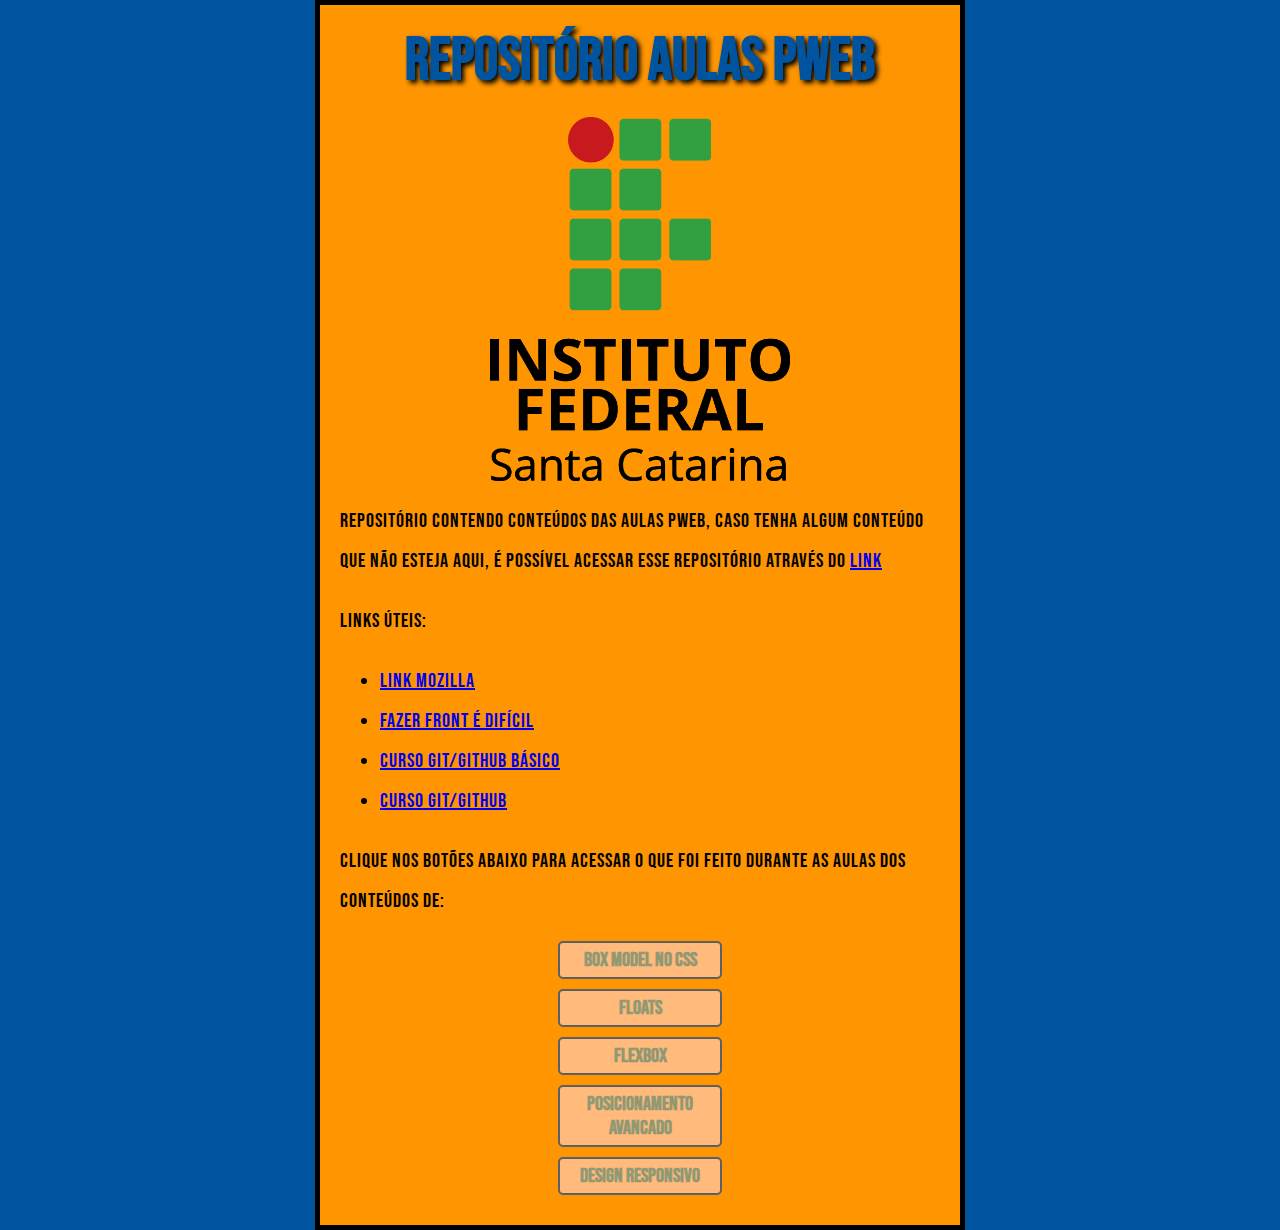
<file: basico_css/index.html>
<!DOCTYPE html>
<html lang="pt-BR">
<head>
    <meta charset="UTF-8">
    <meta http-equiv="X-UA-Compatible" content="IE=edge">
    <meta name="viewport" content="width=device-width, initial-scale=1.0">
    <link href="style.css" rel="stylesheet" type="text/css"/>
    <link href="https://fonts.googleapis.com/css2?family=BIZ+UDPMincho&family=Bebas+Neue&display=swap" rel="stylesheet">
    <title>IFSC</title>
</head>
<body>
    <h1 id="#externo">Repositório aulas PWEB</h1>
    <img src="images/IFSC_logo_vertical.png" width="300" alt="logo IFSC"/>
    <p>Repositório contendo conteúdos das aulas PWEB, caso tenha algum conteúdo que não esteja aqui, é possível acessar esse repositório através do <a href="https://github.com/arthurGNZ/Estudos_HTML_CSS" target="_blank">link</a></p>
    <p>Links úteis:</p>
    <ul>
        <li><a href="https://developer.mozilla.org/pt-BR/docs/Learn/Getting_started_with_the_web/CSS_basics" target="_blank">Link mozilla</a></li>
        <li> <a  href="https://fazerfrontedificil.netlify.app/html-and-css/index.html" target="_blank">Fazer front é difícil</a></li>
        <li> <a href="https://www.youtube.com/watch?v=IBClN6VpJDw&list=PLlAbYrWSYTiPA2iEiQ2PF_A9j__C4hi0A&index=1" target="_blank">Curso Git/Github básico</a></li>
        <li> <a href="https://www.youtube.com/playlist?list=PLlAbYrWSYTiNqugqFFWWsgONJsmc3eMpg" target="_blank">Curso Git/Github</a></li>
    </ul>
    <p>Clique nos botões abaixo para acessar o que foi feito durante as aulas dos conteúdos de:</p>
    <div align="center">    
        <a class="button" href="../boxModel/index.html" target="_blank">Box Model no CSS</a>
        <a class="button" href="../floats/index.html" target="_blank">Floats</a>
        <a class="button" href="../flexbox/index.html" target="_blank">Flexbox</a>
        <a class="button" href="../posicionamento_avancado/index.html" target="_blank">Posicionamento Avancado</a>
        <a class="button" href="../desing_responsivo/index.html" target="_blank">Design responsivo</a>
    </div>
</body>
</html>
</file>
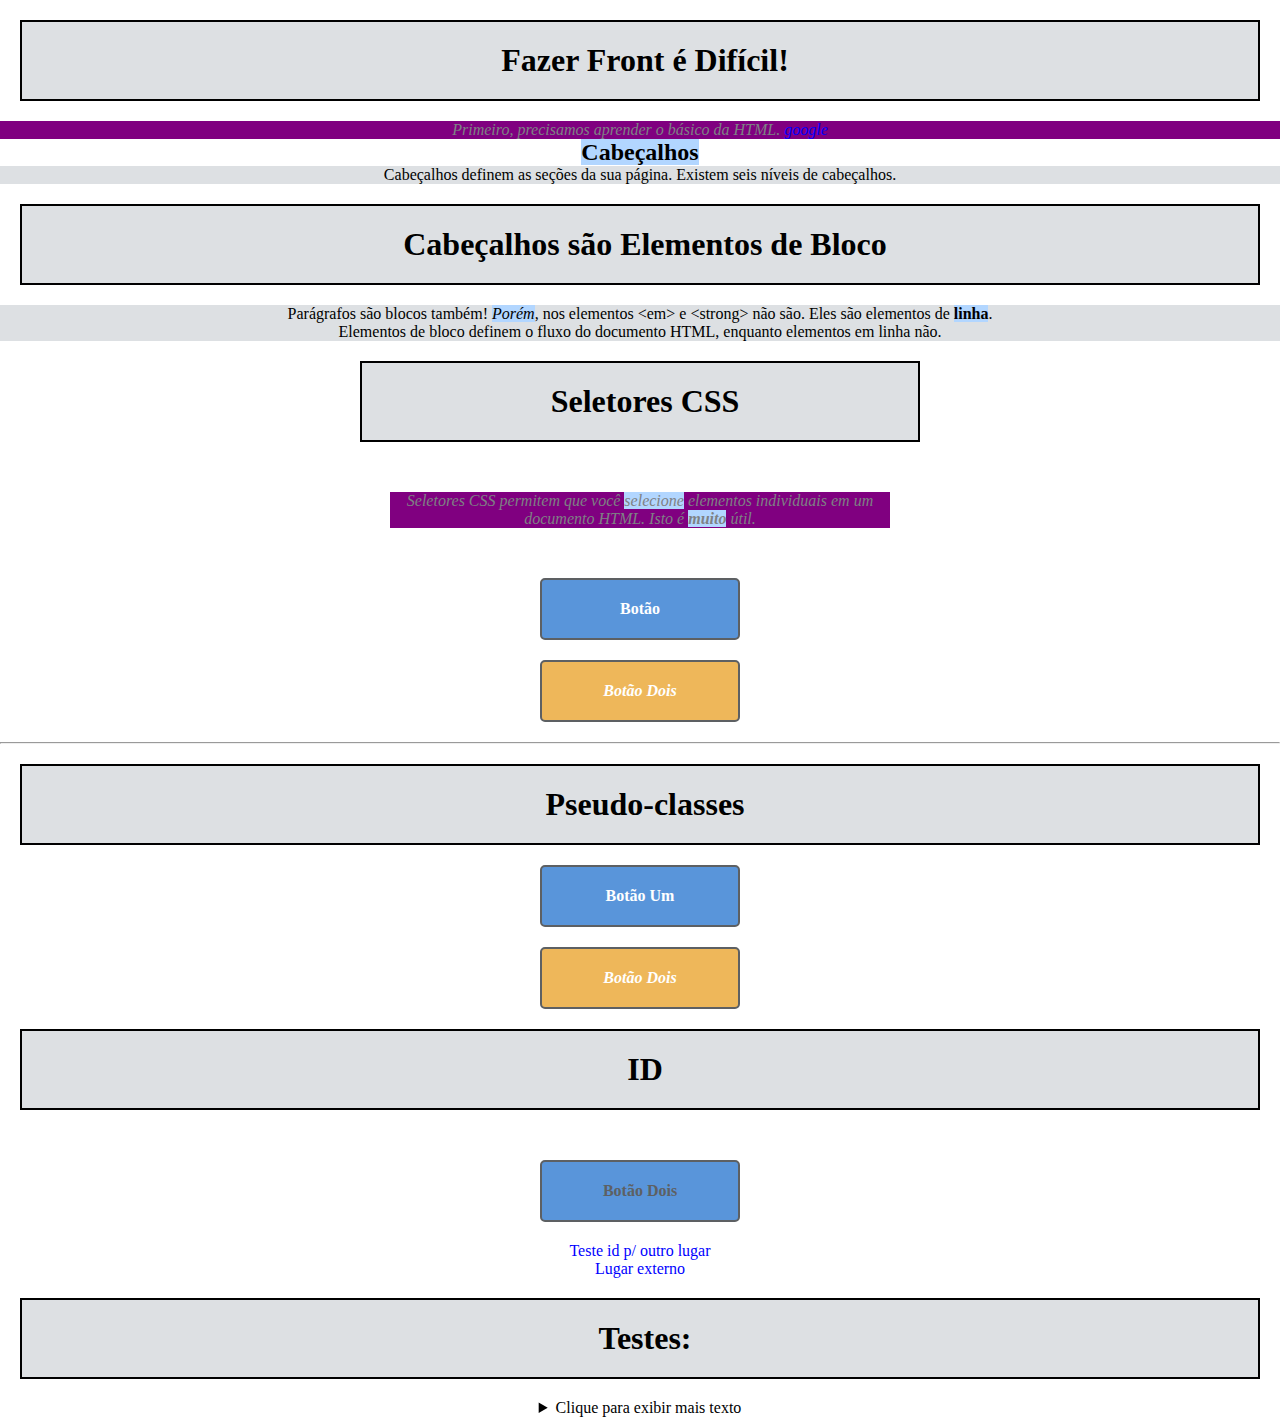
<file: boxModel/index.html>
<!DOCTYPE html>
<html lang="pt-BR">
    <head>
        <meta name="viewport" content="width=device-width"charset="utf-8">
        <link href="style.css" rel="stylesheet"/>
        <title>BoxModel</title>
    </head>
    <body>
        <h1 id="#cabecalho">Fazer Front é Difícil!</h1>
        
        <p>Primeiro, precisamos aprender o básico da HTML. <a href="http://www.google.com">google</a></p>
    
        <h2><strong>Cabeçalhos</strong></h2>
        
        <p>Cabeçalhos definem as seções da sua página. Existem seis níveis de cabeçalhos.</p>

        <h1>Cabeçalhos são Elementos de Bloco</h1>

        <p>Parágrafos são blocos também! <em>Porém</em>, nos elementos &lt;em&gt; e &lt;strong&gt; não são. Eles são elementos de <strong>linha</strong>.</p>
    
        <p>Elementos de bloco definem o fluxo do documento HTML, enquanto elementos em linha não.</p>

        <!--Div e spam não possuem semântica no html, são feitos para adicionar estilos no css. Div->elementos de bloco; Spam-> elementos de linha -->
        <div class="page">
            <h1> Seletores CSS</h1>
            <p class='synopsis'>Seletores CSS permitem que você <em>selecione</em> elementos individuais em um documento HTML. Isto é <strong>muito</strong> útil.</p>
            <div class="button">Botão</div>
            <div class='button call-to-action'>Botão Dois</div>
        </div>
        <hr>
        <h1> Pseudo-classes</h1>
        <a class='button' href='http://google.com' target="_blank">Botão Um</a><!--Transformar botão em uma tag a-->
        <a class='button call-to-action' href='http://google.com' target="_blank">Botão Dois</a>

        <h1>ID</h1>
        <!--Links que referenciam para um outro lugar na mesma página. EX: rolar para baixo-->
        <p></p>
        <a id='button-2' class='button' href='http://google.com' target="_blank">Botão Dois</a><!-- ID é único, ele não pode ser reutilizado em outro elemento-->
        <a href="#cabecalho">Teste id p/ outro lugar</a><!-- É necessário conteúdo para deixar longe--><br>
        <a href="../index.html#externo">Lugar externo</a>
        <h1>Testes:</h1>
        <details>
            <summary>Clique para exibir mais texto</summary>
            <p>Conteúdo extra acessado aqui</p>
            <p>Já a tag del serve para exbir um conteúdo <del>excluído</del></p>
            <p>E a code para exbir um conteúdo como <code>código()</code></p>
        </details>
    </body>
</html>
</file>
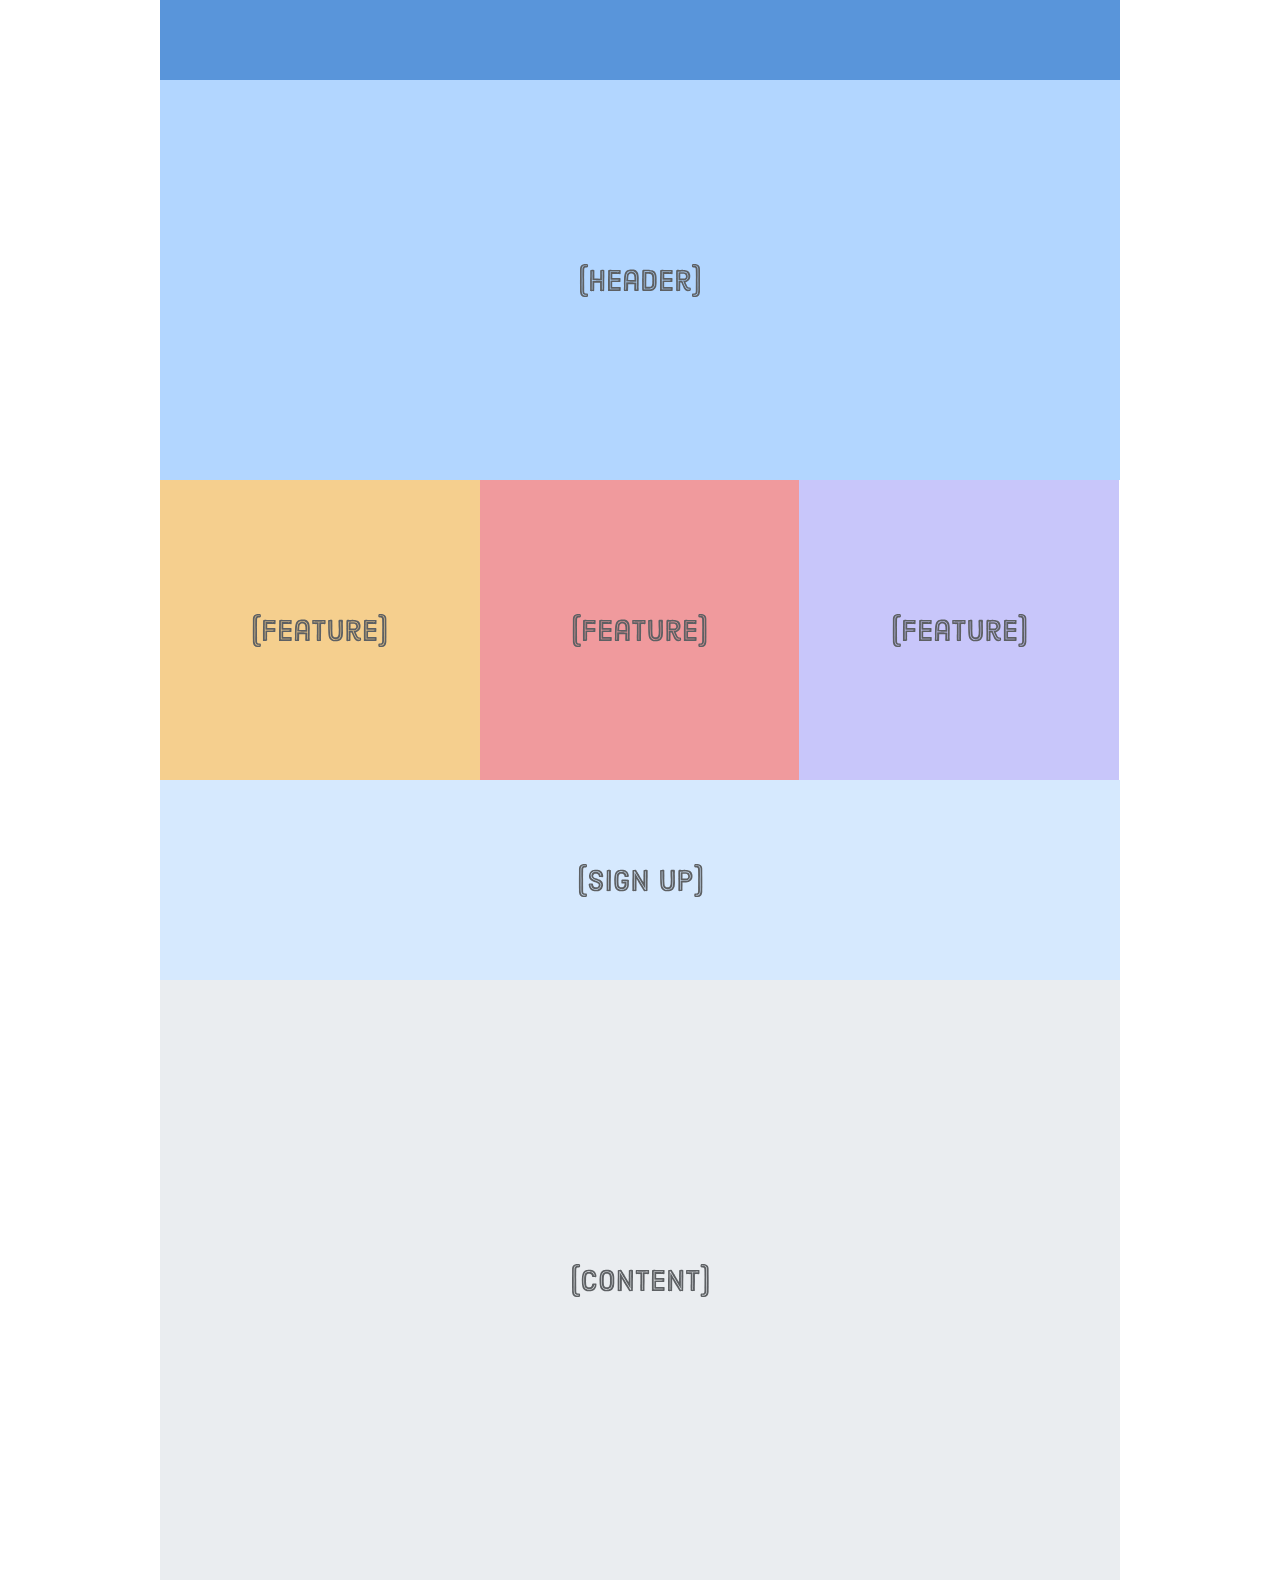
<file: desing_responsivo/index.html>
<!DOCTYPE html>
<html lang='pt-br'>
  <head>
    <meta charset='UTF-8'/>
    <title>Design Responsivo</title>
    <meta name='viewport'
      content='width=device-width, initial-scale=1.0, maximum-scale=1.0' /><!--Tirar zoom do celular-->
    <link rel='stylesheet' href='style.css'/>
  </head>
  <body>
    <div class='page'>
        <div class='section menu'></div>
        <div class='section header'>
          <img src='images/header.svg'/>
        </div>
        <div class='section content'>
          <img src='images/content.svg'/>
        </div>
        <div class='section sign-up'>
          <img src='images/sign-up.svg'/>
        </div>
        <div class='section feature-1'>
          <img src='images/feature.svg'/>
        </div>
        <div class='section feature-2'>
          <img src='images/feature.svg'/>
        </div>
        <div class='section feature-3'>
          <img src='images/feature.svg'/>
        </div>
      </div>
  </body>
</html>
</file>
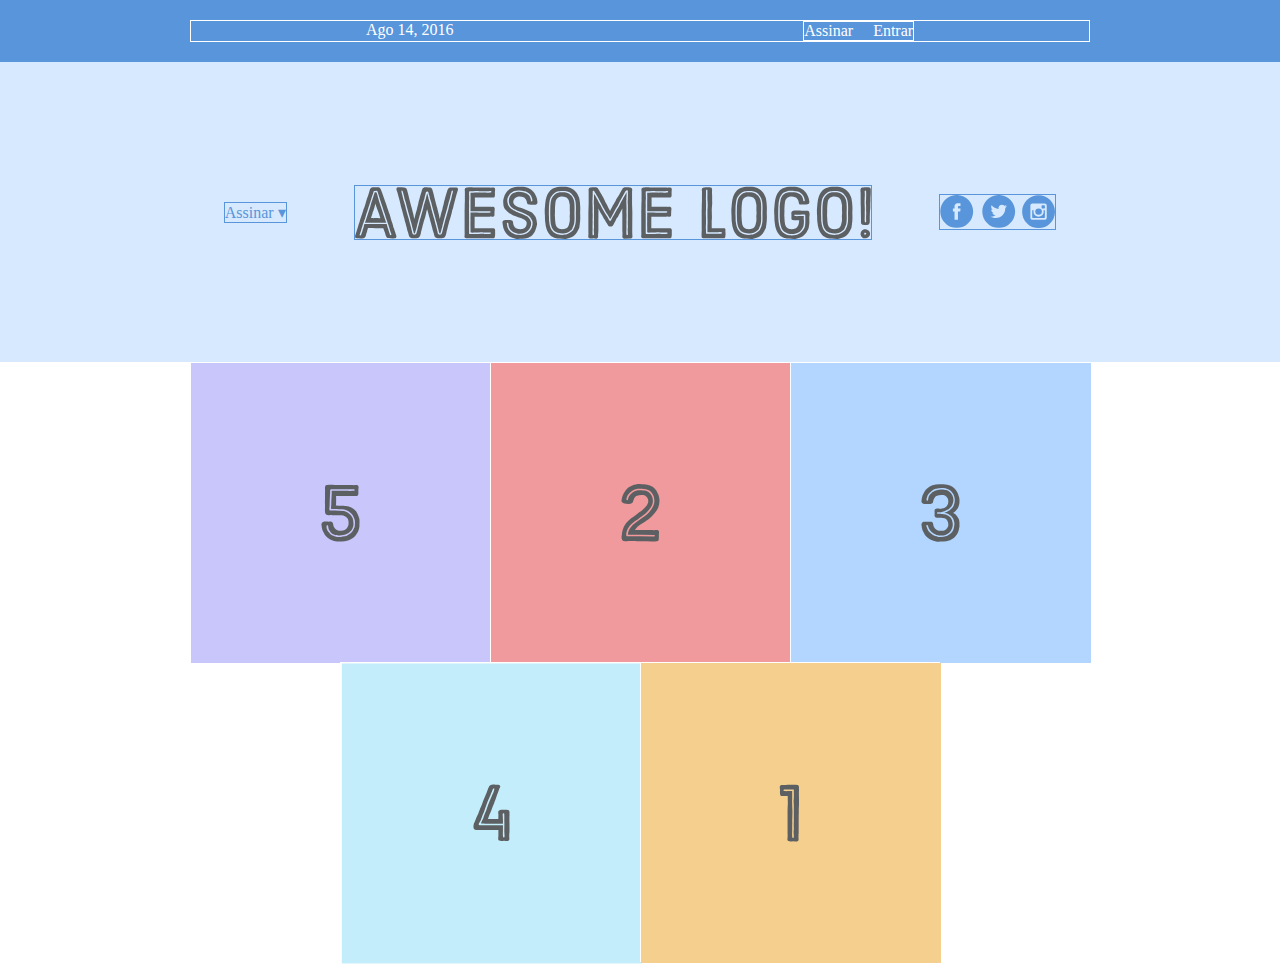
<file: flexbox/index.html>
<html lang='en'>

<head>
    <meta charset='UTF-8' />
    <title>Flexbox</title>
    <link rel='stylesheet' href='styles.css' />
</head>

<body>
    <div class='menu-container'>
        <div class='menu'>
            <div class='date'>Ago 14, 2016</div>
            <div class='links'>
                <div class='signup'>Assinar</div>
                <!-- Isto está aninhado agora -->
                <div class='login'>Entrar</div>
                <!-- Isso também! -->
            </div>
        </div>
    </div>
    <div class='header-container'>
        <div class='header'>
            <div class='subscribe'>Assinar &#9662;</div>
            <div class='logo'><img src='images/awesome-logo.svg' /></div>
            <div class='social'><img src='images/social-icons.svg' /></div>
        </div>
    </div>
    <div class='photo-grid-container'>
        <div class='photo-grid'>
            <div class='photo-grid-item first-item'>
                <img src='images/one.svg' />
            </div>
            <div class='photo-grid-item'>
                <img src='images/two.svg' />
            </div>
            <div class='photo-grid-item'>
                <img src='images/three.svg' />
            </div>
            <div class='photo-grid-item'>
                <img src='images/four.svg' />
            </div>
            <div class='photo-grid-item last-item'>
                <img src='images/five.svg' />
            </div>
        </div>

    </div>
</body>

</html>
</file>
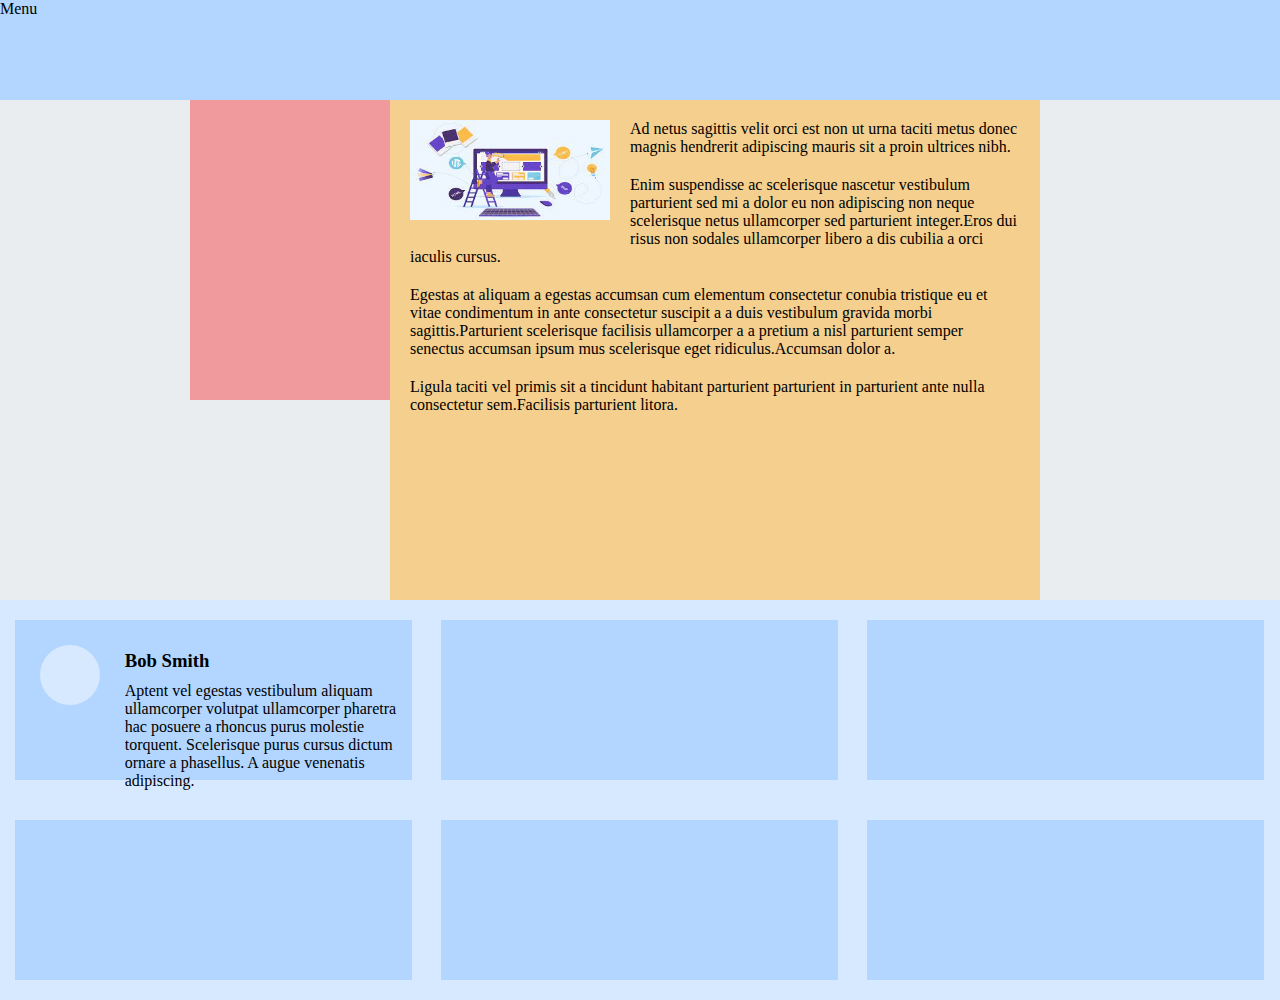
<file: floats/index.html>
<!DOCTYPE html>
<html lang='pt-br'>
  <head>
    <meta charset='UTF-8' />
    <title>Floats</title>
    <link rel='stylesheet' href='styles.css'/>
  </head>
  <body>
    <div class='menu'>Menu</div>
  
    <div class='container'>
      <div class='page'>
        <div class='sidebar'></div>
        <div class='content'>
          
          <img src='imagens/img01.jpg' class='article-image'/>
    
          <p>Ad netus sagittis velit orci est non ut urna taciti metus donec magnis
          hendrerit adipiscing mauris sit a proin ultrices nibh.</p>
    
          <p>Enim suspendisse ac scelerisque nascetur vestibulum parturient sed mi a
          dolor eu non adipiscing non neque scelerisque netus ullamcorper sed
          parturient integer.Eros dui risus non sodales ullamcorper libero a dis
          cubilia a orci iaculis cursus.</p>
    
          <p>Egestas at aliquam a egestas accumsan cum elementum consectetur conubia
          tristique eu et vitae condimentum in ante consectetur suscipit a a duis
          vestibulum gravida morbi sagittis.Parturient scelerisque facilisis
          ullamcorper a a pretium a nisl parturient semper senectus accumsan ipsum
          mus scelerisque eget ridiculus.Accumsan dolor a.</p>
    
          <p>Ligula taciti vel primis sit a tincidunt habitant parturient parturient
          in parturient ante nulla consectetur sem.Facilisis parturient litora.</p>
    
        </div>
      </div>
    </div>
    <div class='footer'>
      <div class='column'>
        <div class='avatar'></div>
        <h3 class='username'>Bob Smith</h3>
        <p class='comment'>Aptent vel egestas vestibulum aliquam ullamcorper volutpat
        ullamcorper pharetra hac posuere a rhoncus purus molestie torquent. Scelerisque
        purus cursus dictum ornare a phasellus. A augue venenatis adipiscing.</p>
      </div>
      <div class='column'></div>
      <div class='column'></div>
      <div class='column'></div>
      <div class='column'></div>
      <div class='column'></div>
    </div>
  </body>
</html>
</file>
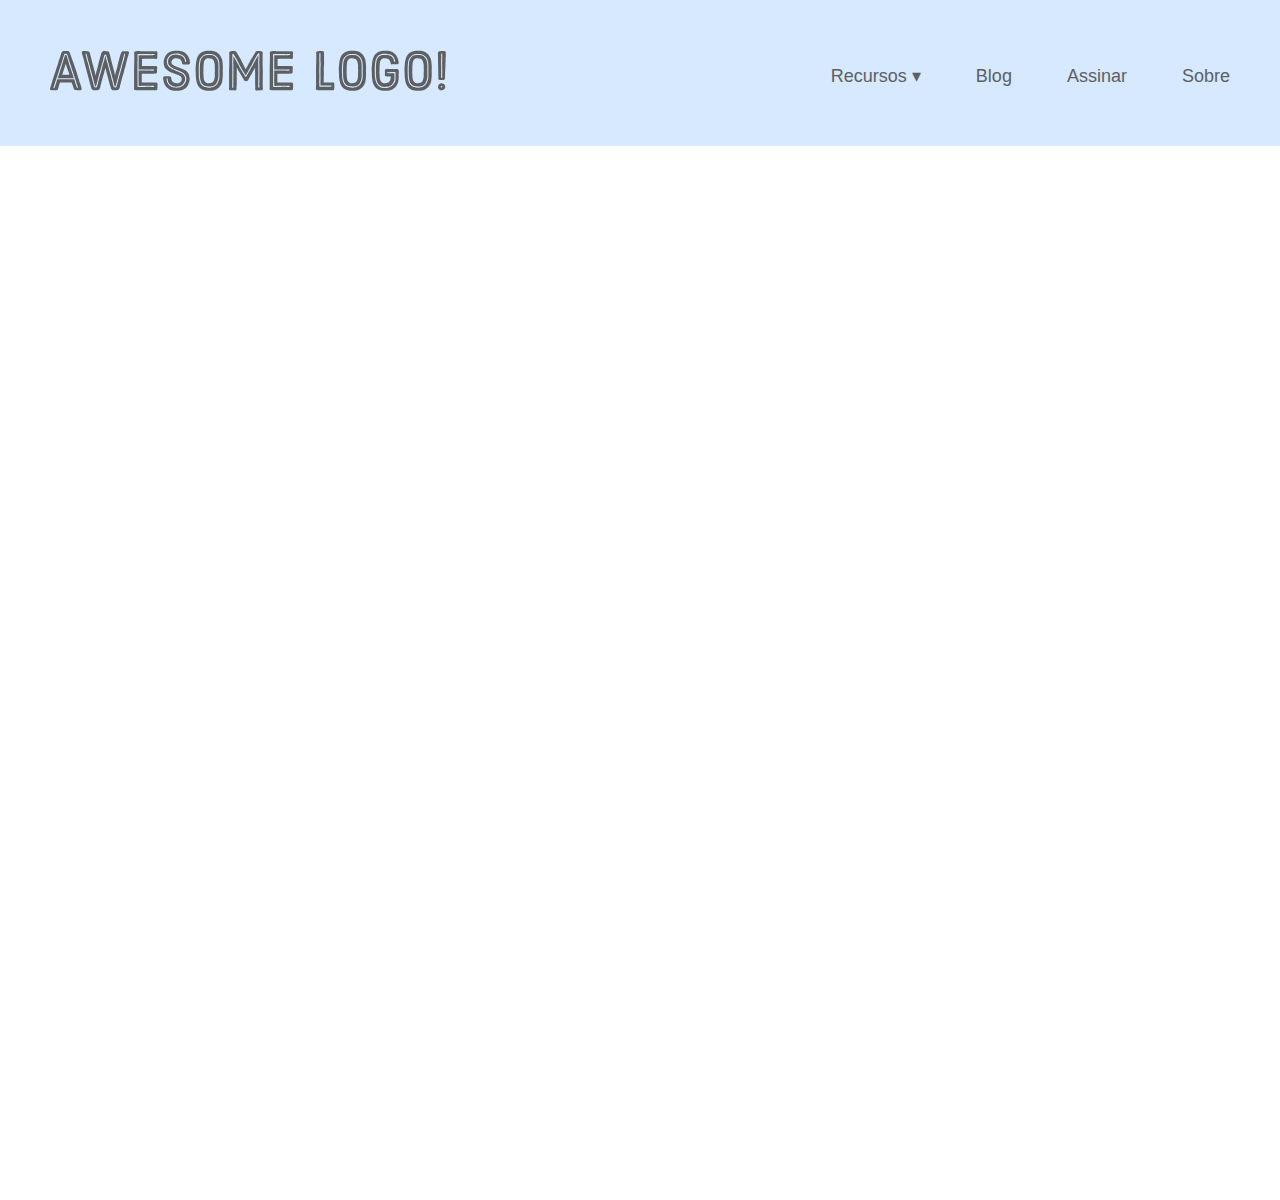
<file: posicionamento_avancado/index.html>
<!DOCTYPE html>
<html>
  <head>
    <meta charset='UTF-8'/>
    <title>Posicionamento é Fácil!</title>
    <link href='styles.css' rel='stylesheet'/>
  </head>
    <div class='header'>
      <div class='logo'><img src='images/awesome-logo.svg'/></div>
      <ul class='menu'>
        <li class='dropdown'><span>Recursos &#9662;</span> <!-- relativo -->
          <ul class='features-menu'>           <!-- absoluto em relação ao dropdown-->
            <li><a href='#'>Harder</a></li>
            <li><a href='#'>Better</a></li>
            <li><a href='#'>Faster</a></li>
            <li><a href='#'>Stronger</a></li>
          </ul>                               
        </li>
        <li><a href='#'>Blog</a></li>
        <li><a href='#'>Assinar</a></li>
        <li><a href='#'>Sobre</a></li>
      </ul>
    </div>
    <!--
    <div class='container'>
      <div class='example relative'>
        <div class='item'><img src='images/static.svg' /></div>
        <div class='item item-relative'><img src='images/relative.svg' /></div>
        <div class='item'><img src='images/static.svg' /></div>
      </div>
    </div>
    
    <div class='container'>
      <div class='example absolute'>
        <div class='item'><img src='images/static.svg' /></div>
        <div class='item item-absolute'><img src='images/absolute.svg' /></div>
        <div class='item'><img src='images/static.svg' /></div>
      </div>
    </div>

    <div class='container'>
      <div class='example fixed'>
        <div class='item'><img src='images/static.svg' /></div>
        <div class='item item-fixed'><img src='images/fixed.svg' /></div>
        <div class='item'><img src='images/static.svg' /></div>
      </div>
    </div>
    <script>
        var left = 0;
      
        function frame() {
          var element = document.querySelector('.item-relative');// document: acessa html, querySelector: seleciona classe css-> js para mudar propriedades do css
          left += 2;
          element.style.left = left + 'px';
          if (left >= 300) {
            clearInterval(id)
          }
        }
      
        var id = setInterval(frame, 10)
      </script>-->
  </body>
</html>
</file>
<file: basico_css/style.css>
html{
    font-size: 20px;
    font-family: 'Bebas Neue', serif;
    background-color: #00539f;
}
body {
    width: 600px;  /* Faz o body ter 600px de largura*/
    margin: 0 auto; /* primeiro valor(0) afeta a parte superior, e o segundo(auto: divide o espaço horizontal uniformemente entre esquerda e direita) a parte inferior*/
    background-color: #FF9500;
    padding: 0px 20px 20px 20px;/* cada valor define o tamanho do padding em uma "direção", na sequência cima, direita, baixo, esquerda. Se for definido somente um, todos terão o mesmo valor, se forem definidos 2, o primeiro será de cima e baixo e o segundo da direita e esquerda*/
    border: 5px solid black;
  }
h1{
    font-size: 60px;
    text-align: center;
    margin: 0; /* retirar borda que está sobrando em cima*/
    padding: 20px 0;
    color: #00539F;
    text-shadow: 3px 3px 5px black;/* adiciona "sombra do texto, o valores são: deslocamento horizontal da sombra, deslocamento vertical da sombra do texto, raio de desfoque da sombra, cor base da sombra*/
}
p, li{
    font-size: 16 px;
    line-height: 2;
    letter-spacing: 1px;
}
img{
    display: block;/*para aplicar margens a uma imagem, temos que dar o comportamento de nível de bloco a imagem usando o display: block*/
    margin: 0 auto;
}
.button{
    color:#919974;
    background-color: #FFBA7C;
    font-weight: bold;
    padding: 5px;
    text-align: center;
    border: 2px solid #5D6063;
    border-radius: 5px;
    width: 200px;
    margin: 20px auto; 
}
.button:link,
.button:visited{
    display: block;
    text-decoration: none;
    color:#919974;
    background-color: #FFBA7C;
    font-weight: bold;
    padding: 5px;
    text-align: center;
    border: 2px solid #5D6063;
    border-radius: 5px;
    width: 150px;
    margin: 10px auto; 
}

.button:hover,
.button:visited:hover{
    color: #919974;
    background-color: #F5E7CC;
}
</file>
<file: boxModel/style.css>
* {
    margin: 0;
    padding: 0;
    box-sizing: border-box;
  } /*tira o espaçamento lateral construido pelo próprio navegador  */
body {
    text-align: center;
  }

/* Elementos de caixa: 
padding= preenchimento do elemento;
margin= margem-> distância do elemento para outros elementos("espaço trasnparente")-> se 2 elementos ligados possuirem 2 margens diferentes, a maior será "priorizada";
border= borda;
*/
h1, p {
    background-color: #DDE0E3;
    /*display: inline; -> torna os elementos de bloco em elementos de linnha, não recomendado;*/
}
h1{
    /*padding: 50px; -> define o preenchimento do h1 em 50px em todos os lados
    
    Definindo o padding de todos os lados do h1, separadamente:
    padding-top:0;
    padding-bottom: 50px;
    padding-left: 20px;
    padding-right: 20px;
    Outro modo para definir o padding de todos os lados(quando são diferentes):
    padding: 20px 10px;  /* Vertical  Horizontal 
    padding: 20px 0 20px 10px;  /* Superior Direita Inferior Esquerda */

    /* Estrutura border:
    border: tamanho estilo cor;
    */
    margin: 20px 20px;

    padding: 20px 0 20px 10px;
    border: 2px solid black;
}
em, strong{
    background-color: #B2D6FF;
    /*display: block; ->torna os elementos de linha elementos de bloco (irão ocupar um bloco somente para eles); porém, não é recomendado fazer isso*/
    /*padding: 10px;  irá ocorrer sobreposição, por isso, é evitado estilizar propriedades de linha;*/
    /*padding: 5px 5px;
    margin: 50px;
    border: 3px dotted black;
   */
        
}
.page {
    width: 600px;
    margin: 0 auto;
  }
.synopsis{/* chama a classe synopsis. Usar nomes úteis(evitar palavras reservadas), em minúsculo e com hífens para espaços nas classes*/
    color: #7E8184;  
    font-style: italic;
    margin: 50px;/* aumenta a margem da classe .page*/
}
.button{/* herda os atributos da div*/
    color: #FFF;/* cor da fonte*/
    background-color: #5995DA;
    font-weight: bold; /* estilo(peso) da fonte*/
    padding: 20px;
    text-align: center;/* alinhamento do texto*/
    border: 2px solid #5D6063;
    border-radius: 5px;/* deixar a borda com pontas curvas*/
    width: 200px; 
    /*box-sizing: content-box;  ajustar elementos com o espaço que tem disponível*/
    margin: 20px auto;
}
.call-to-action{/* composição de classes: nova classe, em que seus atributos sobrepõem os atributos da classe .button*/
    font-style: italic;
    background-color: #EEB75A;
}
/*Pseudoclasse são chamadas com "nome:" antes*/
/* Estilo básicos pseudoclasses -> link:*/
/*O mais comum para pseudo-classes de ligações são:
:link – para links que nunca foram visitados.
:visited – para links que o usuário visitou anteriormente.
:hover – um link que o usuário passa o mouse por cima.
:active – um link que foi clicado pelo mouse (ou dedo).*/
a:link {
    color: blue;
    text-decoration: none;
  }
  a:visited {
    color: purple;
  }
  a:hover {
    color: aqua;
    text-decoration: underline;
  }
  a:active {
    color: red;
  }
a:visited:hover{ /*Mistura 2 elementos-> links que já foram visitados serão laranja no estado de hover*/
    color: orange;
  }
/*tornando o botão funcional: (dentro da tag a)-> adicionando pseudo-classes a eles*/
.button:link,                 /* Mude isto */
.button:visited {             /* Mude isto */
  display: block;             /* Adicione isto */
  text-decoration: none;      /* Adicione isto */

  color: #FFF;                /* O resto continua o mesmo */
  background-color: #5995DA;
  font-weight: bold;
  padding: 20px;
  text-align: center;
  border: 2px solid #5D6063;
  border-radius: 5px;

  width: 200px;
  margin: 20px auto;
}
.button:hover,
.button:visited:hover {
  color: #FFF;
  background-color: #76AEED;  /* Azul claro */
}

.call-to-action:link,
.call-to-action:visited {
  font-style: italic;
  background-color: #EEB75A;     /* Amarelo */
}

.call-to-action:hover,
.call-to-action:visited:hover {
  background-color: #F5CF8E;     /* Amarelo claro */
}

.call-to-action:active,
.call-to-action:visited:active {
  background-color: #EEB75A;     /* Amarelo */
}

/* Pseudo-classes para estruturas*/
/*:last-of-type seleciona o último elemento de um tipo particular dos elementos pais.*/
p:last-of-type {/*último da tag p possui margem de 50px*/
    margin-bottom: 50px;
  }
/*:first-of-type seleciona o primeiro elemento de um tipo*/
p:first-of-type {/* se uma classe for um elemento p, ela também sofrerá essa modificação. DIV terão um primeiro elemento também*/
    color: #7E8184;
    background-color: purple;
    font-style: italic;
}
/*ID*/
#button-2 {/*chamando ID*/
    color: #5D6063;  /* Cinza escuro, não é recomendado ser usado para estilizar*/
  }
/* Usado para redirecionar para outros lugares ou páginas dentro do domínio*/

/*Prioridade dos seletores:*/
/*A prioridade dos seletores que nós vimos agora é mostrada abaixo do maior para o menor:

#button-2 -> id
.button:link -> pseudo-classes
a:link and .synopsis em (they’re equal) -> classes
.button
a
*/
/* Metodologia BEM:
tenta fazer que as regras da CSS sejam mais reutilizáveis fazendo com que tudo seja uma classe de seletores.
*/
</file>
<file: desing_responsivo/style.css>
* {
  margin: 0;
  padding: 0;
  box-sizing: border-box;
}
.page {
  display: flex;
  flex-wrap: wrap;
}

.section {
  width: 100%;
  height: 300px;
  display: flex;
  justify-content: center;
  align-items: center;
}

.menu {
  background-color: #5995da;
  height: 80px;
}

.header {
  background-color: #b2d6ff;
}

.content {
  background-color: #eaedf0;
  height: 600px;
}

.sign-up {
  background-color: #d6e9fe;
}

.feature-1 {
  background-color: #f5cf8e;
}

.feature-2 {
  background-color: #f09a9d;
}

.feature-3 {
  background-color: #c8c6fa;
}

/* Estilo para Mobile */
@media only screen and (max-width: 400px) {
  /*Somente telas E com largura máxima de 400px*/
  body {
    background-color: #f09a9d; /* Vermelho */
  }
}

/* Estilo para Tablet */
@media only screen and (min-width: 401px) and (max-width: 960px) {
  /*Somente telas E com largura mínima de 401px e máxima de 960px*/
  body {
    background-color: #f5cf8e; /* Amarelo */
  }
  .sign-up,
  .feature-1,
  .feature-2,
  .feature-3 {
    width: 50%;
  }
}

/* Estilo para Desktop */
@media only screen and (min-width: 961px) {
  /*Somente telas E com largura mínima 961px*/
  .page {
    width: 960px;
    margin: 0 auto;
  }
  .feature-1,
  .feature-2,
  .feature-3 {
    width: 33.3%;
  }
  .header {
    height: 400px;
  }
  .sign-up {
    height: 200px;
    order: 1;
  }
  .content {
    order: 2;
  }
}
</file>
<file: flexbox/styles.css>
* {
  margin: 0;
  padding: 0;
  box-sizing: border-box;
}

.menu-container {
  display: flex;
  justify-content: center;
  color: #fff;
  background-color: #5995DA;
  padding: 20px 0;
}

.menu {
  border: 1px solid #fff;
  width: 900px;
  display: flex;
  justify-content: space-around;
}

.links {
  border: 1px solid #fff;
  display: flex;
  justify-content: flex-end;
}

.login {
  margin-left: 20px;
}

.header-container {
  color: #5995DA;
  background-color: #D6E9FE;
  display: flex;
  justify-content: center;
}

.header {
  width: 900px;
  height: 300px;
  display: flex;
  justify-content: space-around;
  align-items: center;
  /*base-line= alinha os itens pela base*/
}

.social,
.logo,
.subscribe {
  border: 1px solid #5995DA;
}

.photo-grid-container {
  display: flex;
  justify-content: center;
}

.photo-grid {
  width: 900px;
  display: flex;
  justify-content: center;
  flex-wrap: wrap;
  align-items: center;
  /*flex-direction: column; organiza em colunas, pode ser row-> organiza em linha
  flex-direction: row-reverse; flex-direction: cada item do container*/
}

.photo-grid-item {
  border: 1px solid #fff;
  width: 300px;
  height: 300px;
}

.first-item {
  order: 1;
}

.last-item {
  order: -1;
}
</file>
<file: floats/styles.css>
* {/* *-> é o seletor global, funcionará para página inteira*/
    margin: 0;
    padding: 0;
    box-sizing: border-box;
  }/* Isso serve para utilizarmos toda a janela, fazer em todos os sites*/
  .page {/*centralizar tudo*/
    width: 900px;
    margin: 0 auto;
  }
  
  .container {/*cor de fundo*/
    overflow: hidden;/*ao adicionar uma declaração overflow: hidden a um conteiner div, estamos dizendo para reconhecer a altura de qualquer elemento flutuante*/
    background-color: #EAEDF0;
  }
  .menu {
    height: 100px;/*altura*/
    background-color: #B2D6FF;    
  }
  
  .sidebar {
    float: left;/*Vai fazer o elemento flutuar, vai ficar sobre os outros*//* Seu valor define onde ele ficará flutuando na página*/
    height: 300px;
    background-color: #F09A9D;    
    width: 200px;/*largura*/
  }
  .content {
    float: left;
    width: 650px;
    height: 500px;
    background-color: #F5CF8E;  
    padding: 20px;/*distanciar conteúdo das bordas*/
  }
   /*Podem ser utilizados múltiplas floats, porém elas irão ficar "acumuladas", para que isso não aconteça é necessário limpar a flutuação*/ 
   .footer {
    overflow: hidden;/*para conseguir acomodar qualquer número de itens de grade*/
    background-color: #D6E9FE;
  }
  .column {/*"Column" não é um bom nome, porque o conteúdo que ela contém não necessariamente precisa ser renderizados em múltiplas colunas. Um nome melhor seria algo como .footer-item*/
    float: left;
    width: 31%;/*Utiliza porcentagem da página, para garantir tamanhos iguais,  colunas com tamanho automático ⅓ do tamanho da janela do navegador.*/
    margin: 20px 1.15%;
    height: 160px;
    background-color: #B2D6FF;    /* Medium blue */
  }
  .article-image {/*transformando a imagem em float, */
    float: left;
    width: 200px;
    height: 100px;
    margin-right: 20px;
    margin-bottom: 20px;
  }
  p {
    margin-bottom: 20px;
  }
  .avatar {
    float: left;
    width: 60px;
    height: 60px;
    margin: 25px;
    border-radius: 40px;
    background-color: #D6E9FE;
  }
  .username {
    margin-top: 30px;
  }
  .comment {
    margin: 10px;
    overflow: hidden;  /* garanta que o texto ficará "limpo horizontalmente", não deixar quebrar texto de um jeito "feio", ficando abaixo do avatar  */
  }
</file>
<file: posicionamento_avancado/styles.css>
* {
    margin: 0;
    padding: 0;
    box-sizing: border-box;
  }
  
  body {
    height: 1200px;
  }
  
  .container {
    display: flex;
    justify-content: center;
  }
  
  .example {
    display: flex;
    justify-content: space-around;
    
    width: 800px;
    margin: 50px 0;
    background-color: #D6E9FE;
  }
  
  .item img {
    display: block;
  }
  .item-relative {
    position: relative;
    top: 30px;
    left: 30px;
    
  }
.item-absolute {
  position: absolute;
  top: 10px;
  left: 10px;
}
.absolute {
    position: relative;
  }
  .item-fixed {
    position: fixed;
    bottom: 0;
    right: 0;
  }


  /* Menu*/
  
  
  * {
    margin: 0;
    padding: 0;
    box-sizing: border-box;
  }
  
  body {
    height: 1200px;
    font-size: 18px;
    font-family: sans-serif;
    color: #5D6063;
  }
  
  a:link,
  a:visited {
    color: #5D6063;
    text-decoration: none;
  }
  a:hover {
    text-decoration: underline;
  }
  
  .header {
    position: fixed;
    display: flex;
    justify-content: space-between;
    width: 100%;
    padding: 50px;
    background: #D6E9FE;
  }
  .menu {
    margin-top: 15px;
  }
  
  .menu > li {
    display: inline;
    margin-right: 50px;
  }
  
  .menu > li:last-of-type {
    margin-right: 0;
  }
  .features-menu {
    display: none;
  }
  
  .features-menu li {
    list-style: none;
    border-bottom: 1px solid #FFF;
  
    margin: 10px;
  }
  
  .features-menu li:last-of-type {
    border-bottom: none;
  }
  .dropdown {
    position: relative;
  }
  .dropdown > span {
    z-index: 2;
    position: relative;  
    cursor: pointer;
  }
  .dropdown:hover .features-menu {    
    display: flex;                    
    flex-direction: column;
    background: #B2D6FF;
    border-radius: 5px;
    position: absolute;     
    top: -25px;
    left: -30px;
    padding: 0 40px 10px 20px;
  }
</file>
